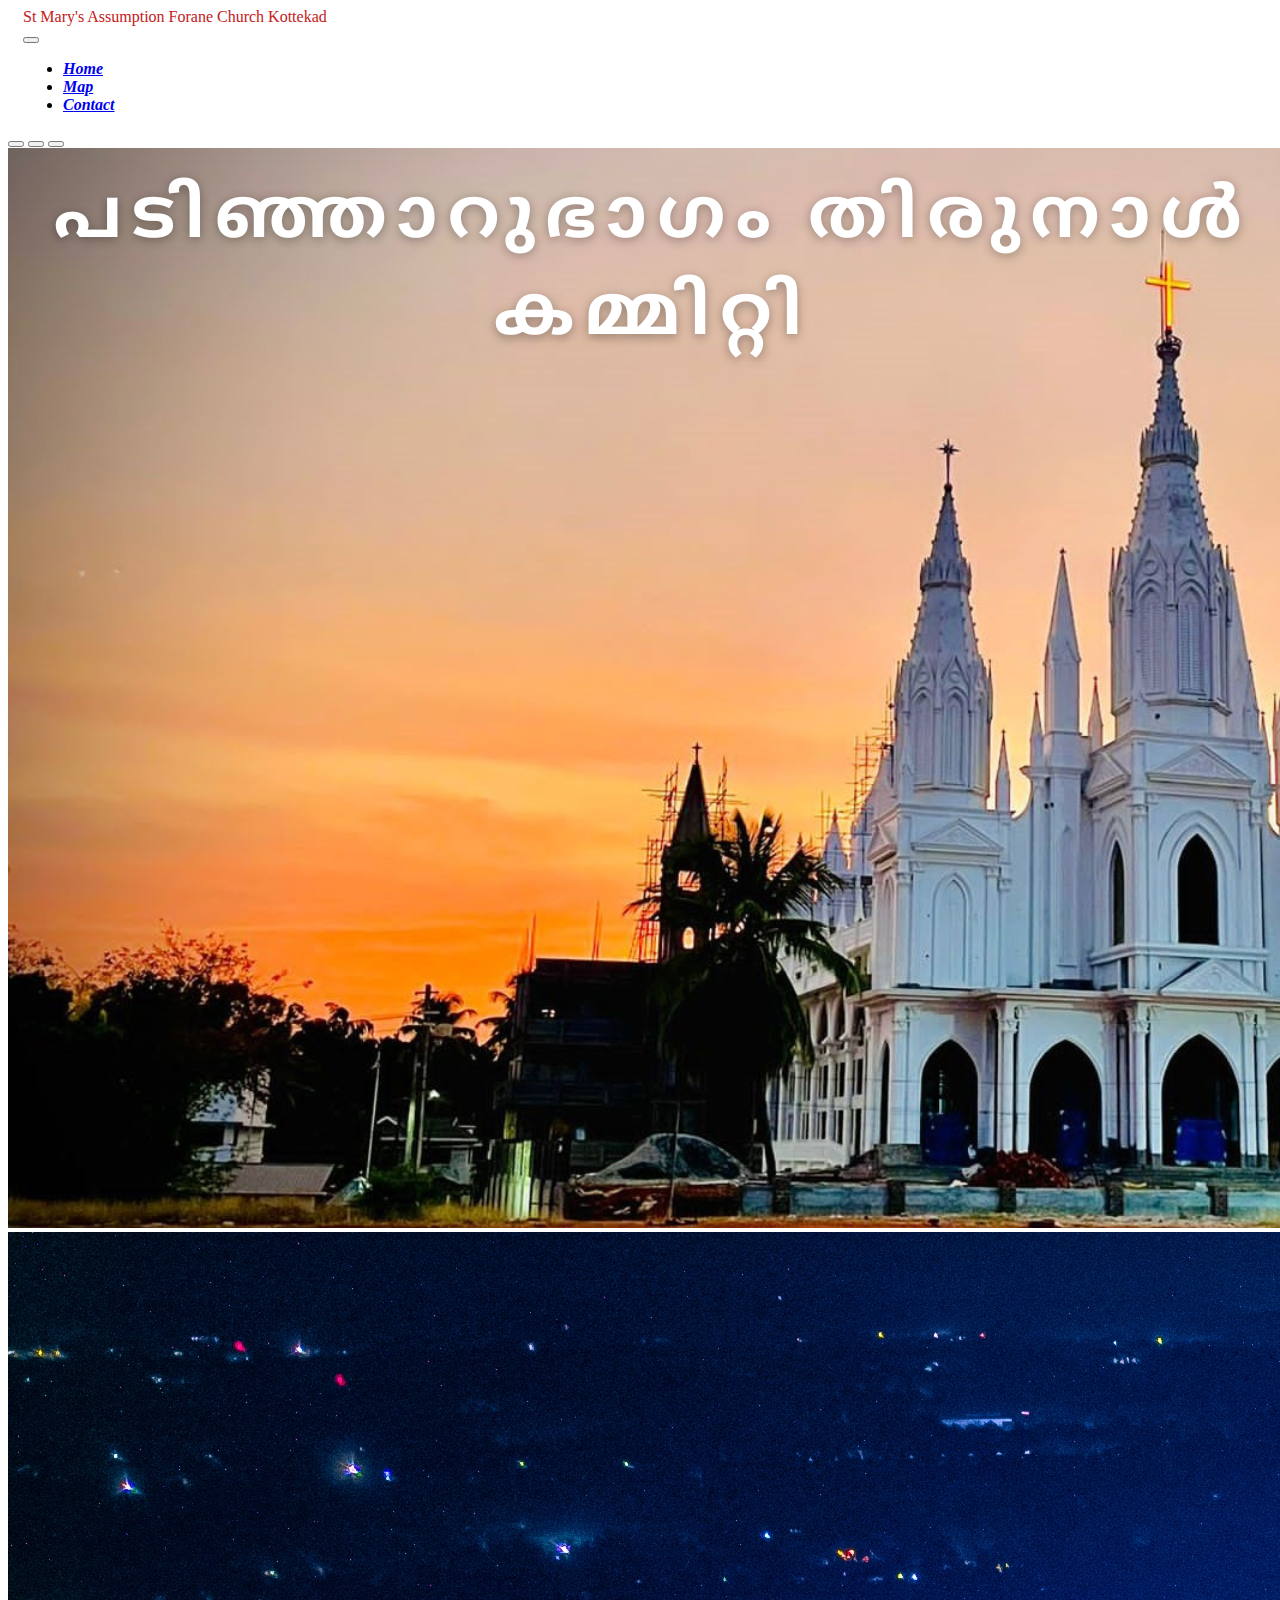
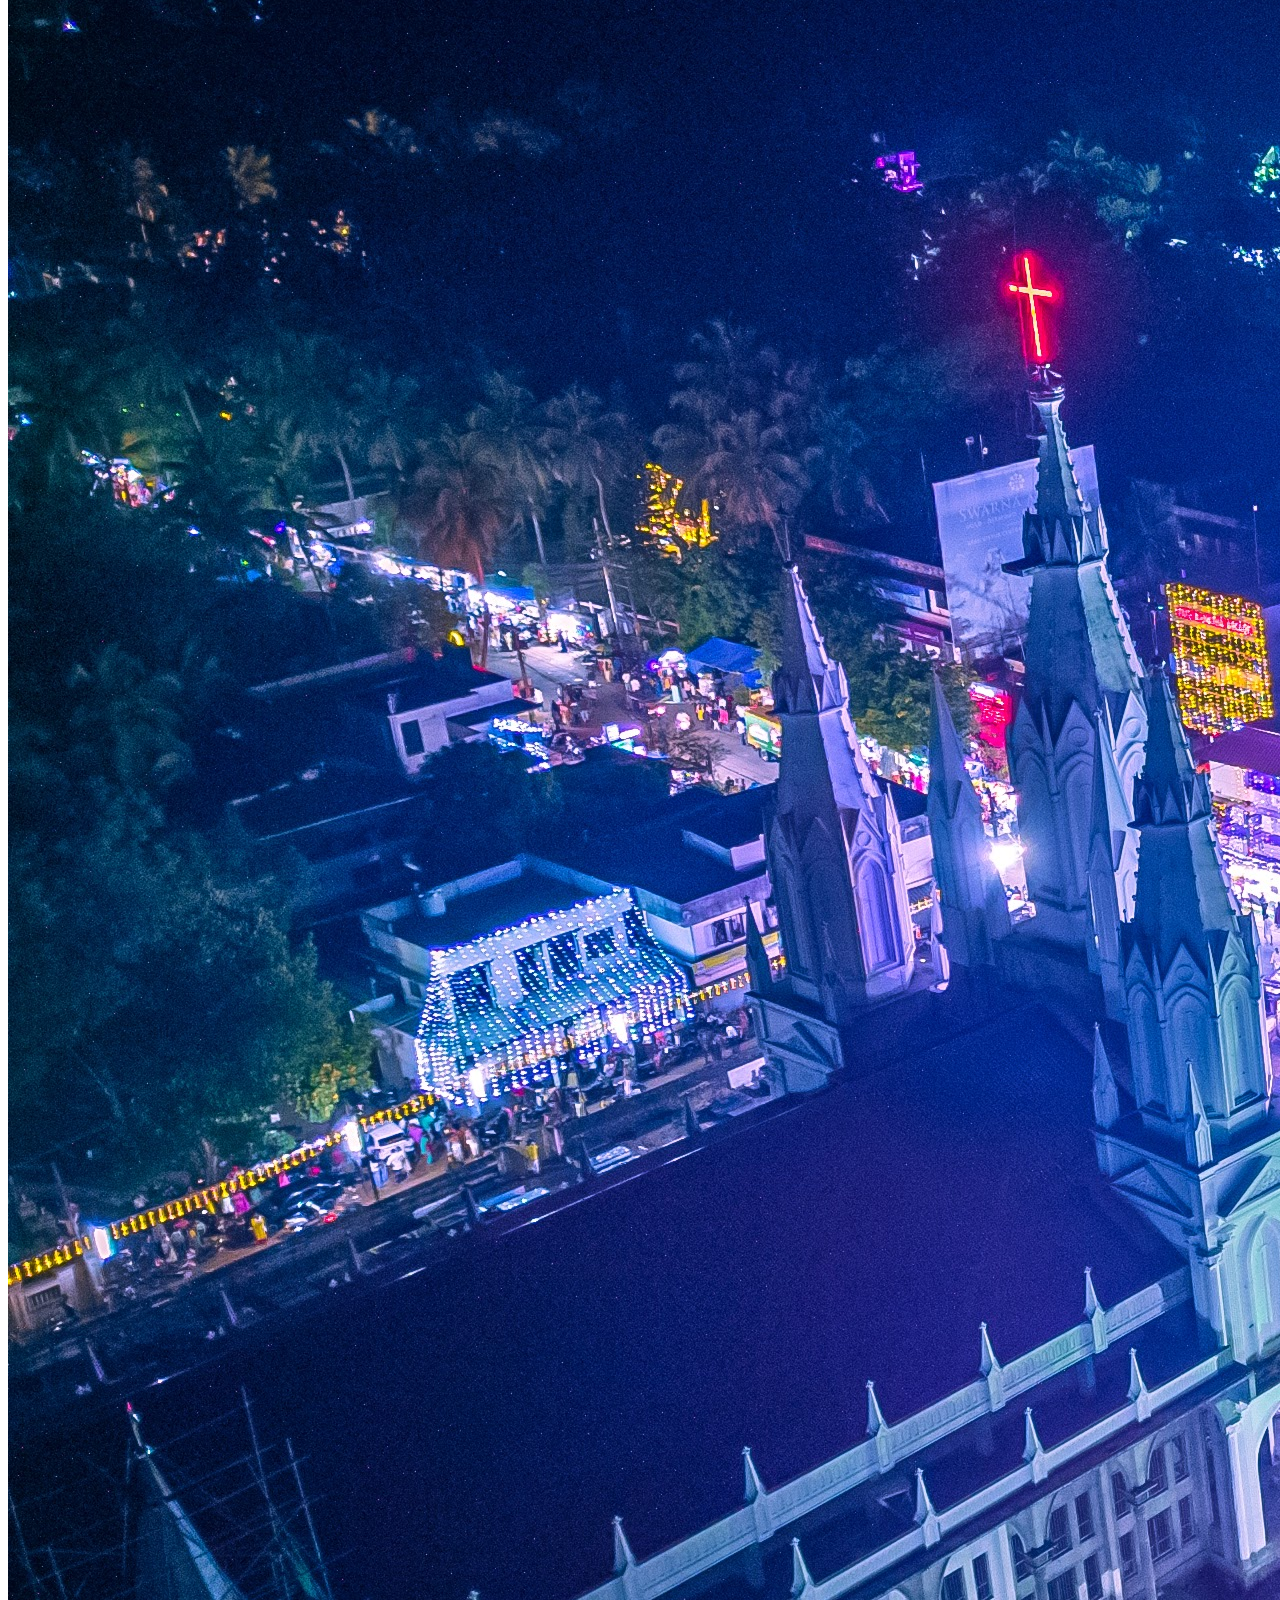
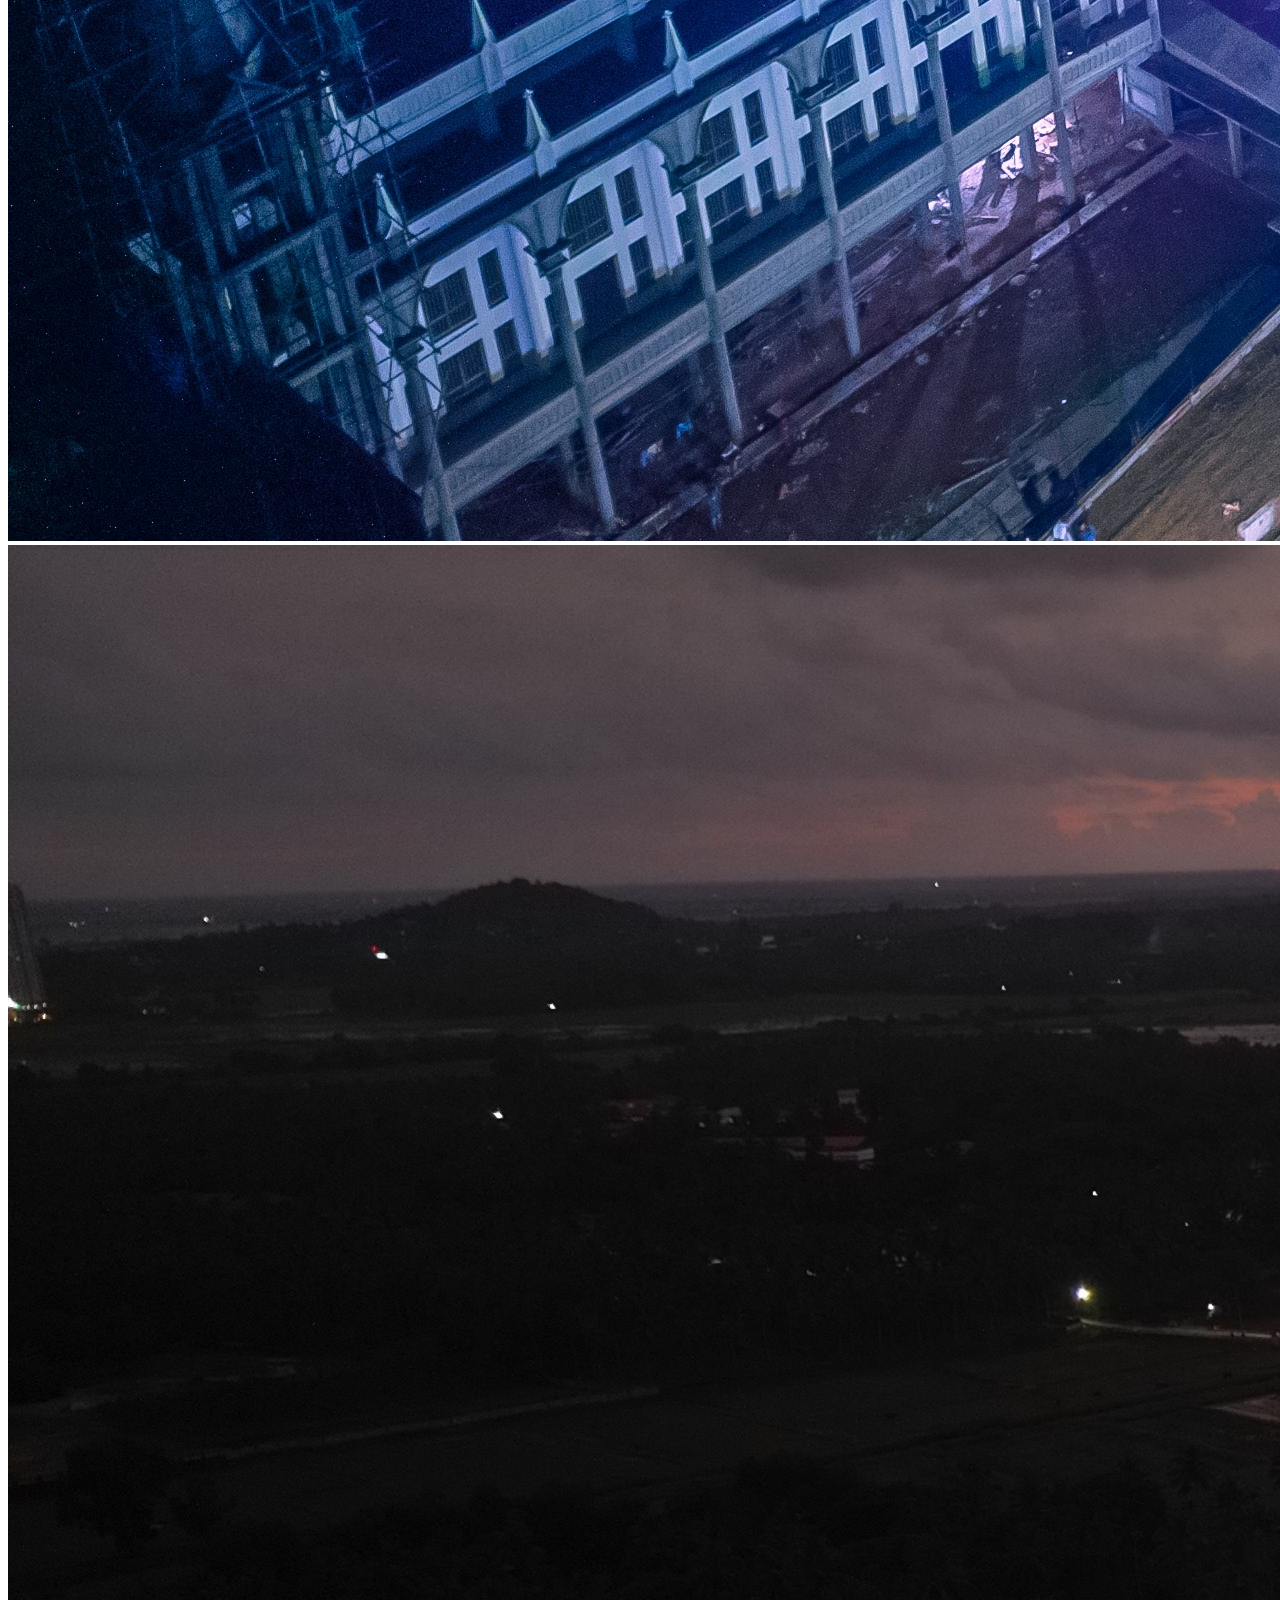
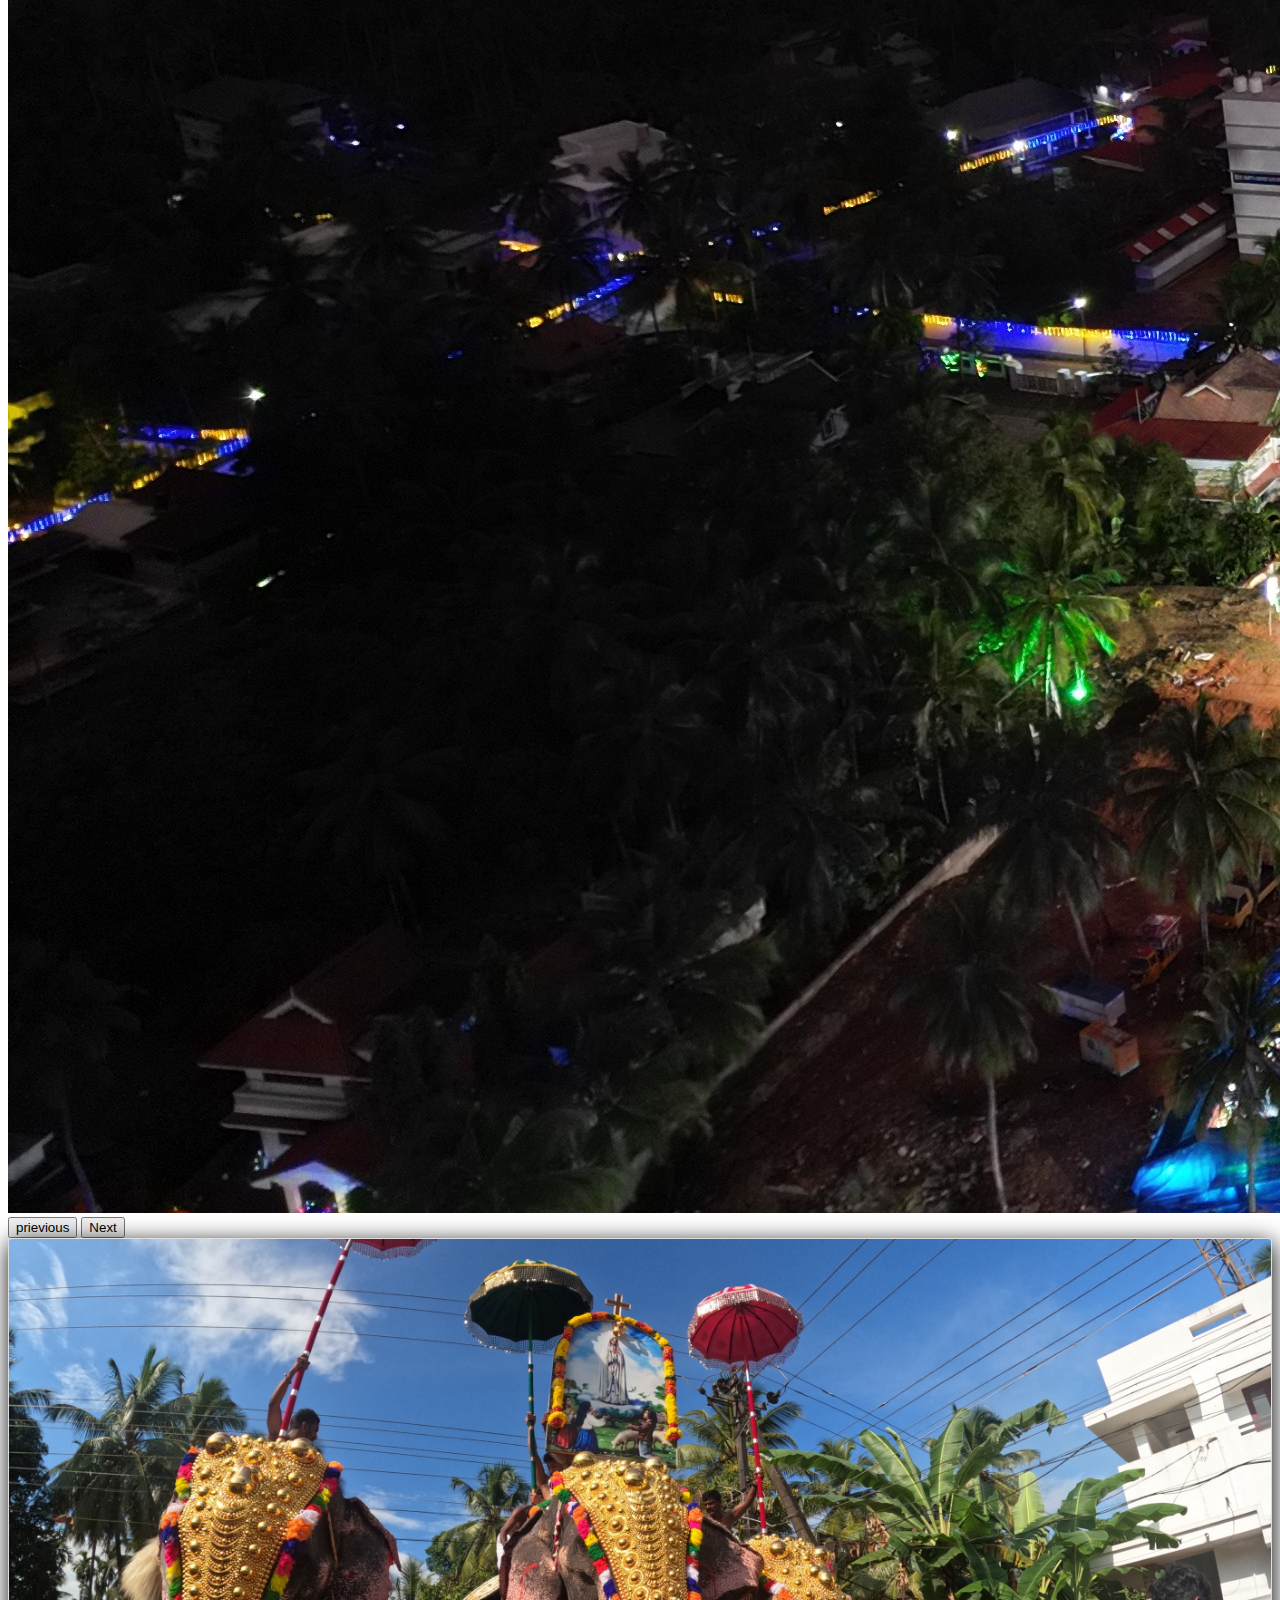
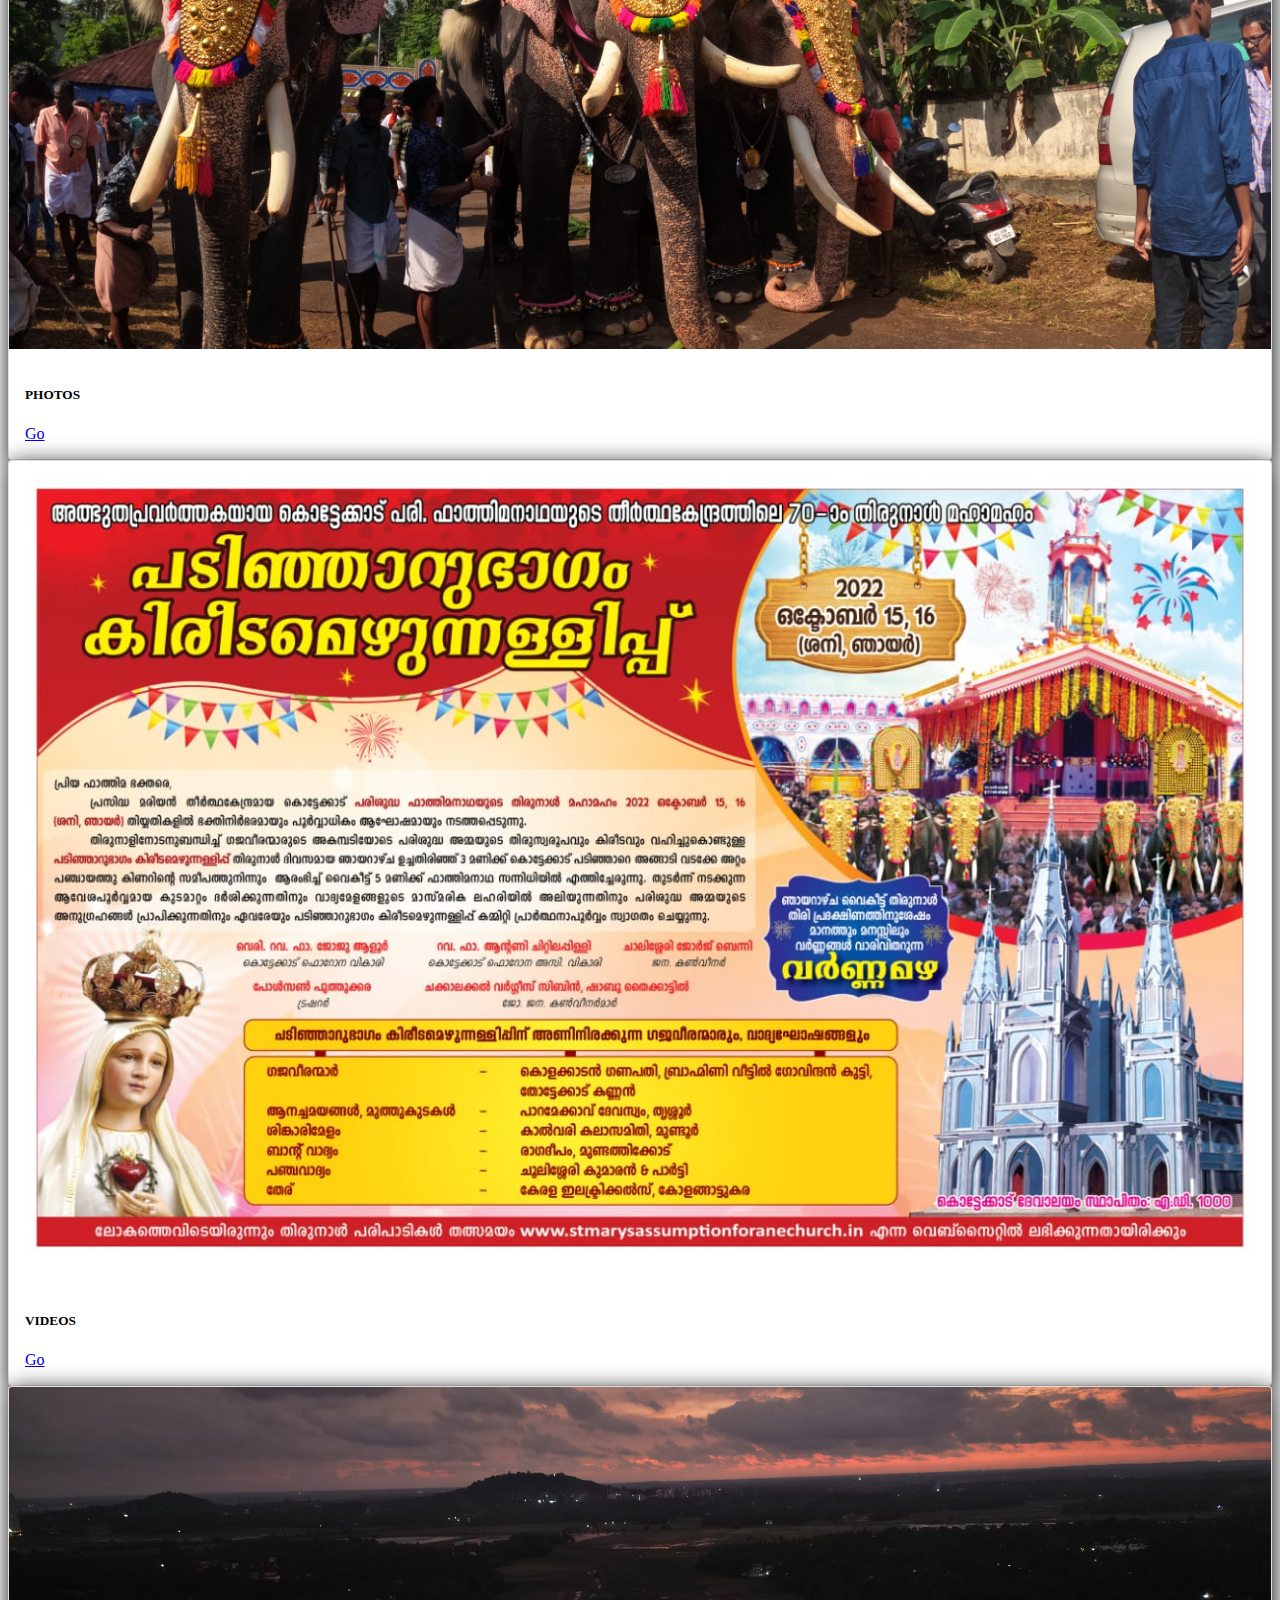
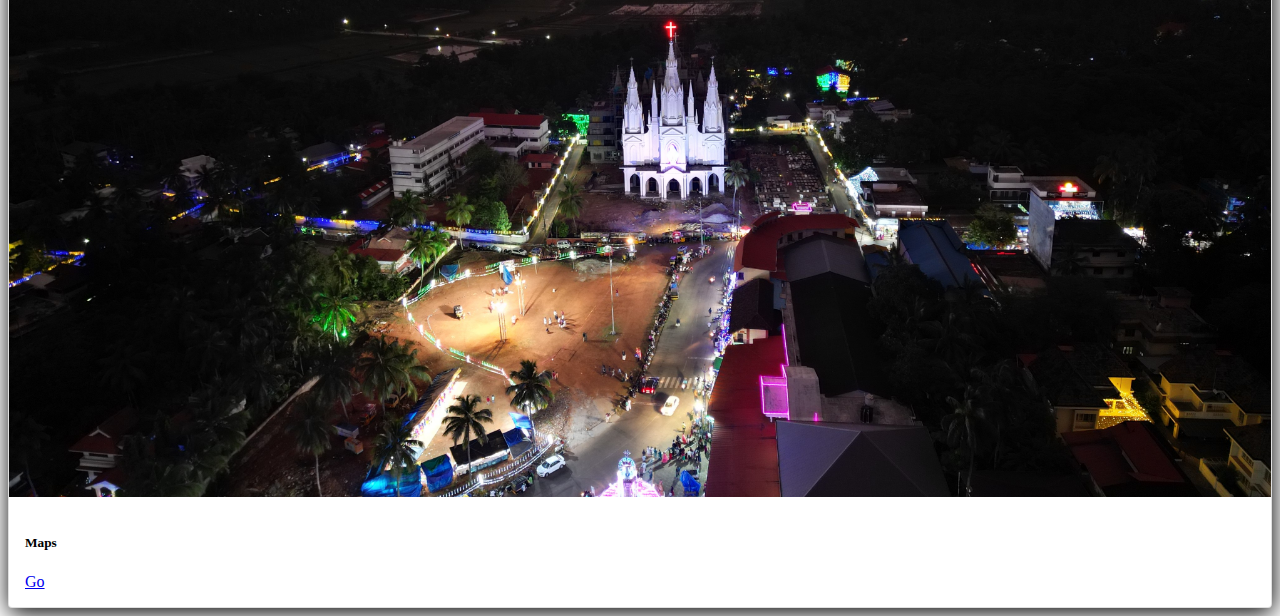
<file: index.html>
<!DOCTYPE html>
<html lang="en" style="scroll-behavior: smooth;">
<head>
    <meta charset="UTF-8">
    <meta http-equiv="X-UA-Compatible" content="IE=edge">
    <meta name="viewport" content="width=device-width, initial-scale=1.0">
    <title>St Mary's Assumption  Forane Church Kottekad</title>
    <link rel="icon" href="images/titleimg.jpeg" type="image/icon type" style="border-radius: 40px;">
    <link rel="stylesheet" href="style.css" type="text/css">
    <link href="https://cdn.jsdelivr.net/npm/bootstrap@5.0.2/dist/css/bootstrap.min.css" rel="stylesheet" integrity="sha384-EVSTQN3/azprG1Anm3QDgpJLIm9Nao0Yz1ztcQTwFspd3yD65VohhpuuCOmLASjC" crossorigin="anonymous">

</head>
<body>

<section class="sticky-top">
  <nav  class=" sticky-top navbar-expand-md " style="width: 100%;">
  <header  style="margin-left: 15px;">
    <div class="row bg-light shadow align-items-center justify-content-center ">
      <div class="col-md-6 col-9 col-lg-6 ">
            <span class="ms-auto  fw-bold" id="title-img" style="color: rgb(196, 32, 32);">St Mary's Assumption  Forane Church Kottekad</span>
      </div>
      <div class="col-md-6 col-3 col-lg-6 my-auto">
        <nav class="navbar navbar-expand-lg navbar-light bg-light  ">
          <div class="container-fluid ">
    
            <button class="navbar-toggler ms-auto mt-auto" type="button" data-bs-toggle="collapse" data-bs-target="#navbarNav" aria-controls="navbarNav" aria-expanded="false" aria-label="Toggle navigation" style="color: crimson;" >
              <span class="navbar-toggler-icon"></span>
            </button>
            <div class="collapse navbar-collapse" id="navbarNav">
              <ul id="nav" class="navbar-nav ms-auto ">
                <li class="nav-item">
                  <a class="nav-link active" aria-current="page" href="index.html">Home</a>
                </li>
                <li class="nav-item">
                  <a class="nav-link text-dark" href="https://goo.gl/maps/DadhycmBgYdjoQds5">Map</a>
                </li>
                <li class="nav-item">
                  <a class="nav-link text-dark" href="contact.html">Contact </a>
                </li>
                
              </ul>
            </div>
          </div>
        </nav>

      </div>
    </div>
    
  </header>
  </nav>
  </section>
<section>

<div class="continer align-items-center justify-content-center "> 
    <div class="row">
      <div id="carouselExampleCaptions" class="carousel slide" data-bs-ride="carousel">
        <div class="carousel-indicators">
          <button type="button" data-bs-target="#carouselExampleCaptions" data-bs-slide-to="0" class="active" aria-current="true" aria-label="Slide 1"></button>
          <button type="button" data-bs-target="#carouselExampleCaptions" data-bs-slide-to="1" aria-label="Slide 2"></button>
          <button type="button" data-bs-target="#carouselExampleCaptions" data-bs-slide-to="2" aria-label="Slide 3"></button>
        </div>
        <div class="carousel-inner">
          <div class="carousel-item active">
            <img src="images/പടിഞ്ഞാറുഭാഗം തിരുനാൾ കമ്മിറ്റി.png" class="d-block w-100" alt="...">
            <div class="carousel-caption ">
             
              
            </div>
          </div>
          <div class="carousel-item">
            <img src="images/image3.jpg" class="d-block w-100" alt="...">
            <div class="carousel-caption d-none d-md-block">
              
            </div>
          </div>
          <div class="carousel-item">
            <img src="images/DJI_0025 (1).JPG" class="d-block w-100" alt="...">
            <div class="carousel-caption d-none d-md-block">
            
              
            </div>
          </div>
        </div>
        <button class="carousel-control-prev" type="button" data-bs-target="#carouselExampleCaptions" data-bs-slide="prev">
          <span class="carousel-control-prev-icon" aria-hidden="true"></span>
          <span class="visually-hidden">prievious</span>
        </button>
        <button class="carousel-control-next" type="button" data-bs-target="#carouselExampleCaptions" data-bs-slide="next">
          <span class="carousel-control-next-icon" aria-hidden="true"></span>
          <span class="visually-hidden">Next</span>
        </button>
      </div>
    </div>
</section>

<section>

  <div class="continer align-items-center justify-content-center">
    <div class="row p-3">
      <div class="  col-md-4 col-12 p-5 ps-5">
        <div class="card " >
          <img src="images/GOPR2069.JPG" class="card-img-top" alt="...">
          <div class="card-body">
            <h5 class="card-title fw-lighter">PHOTOS</h5>
            <p class="card-text"></p>
            <a href="peruunal.html" class="btn btn-primary">Go</a>
          </div>
        </div>
      </div>

     
      <div class="col-md-4 col-12 p-5 ps-5">
        <div class="card " >
          <img src="images/notice.jpg" class="card-img-top" alt="...">
          <div class="card-body">
            <h5 class="card-title fw-lighter"> VIDEOS</h5>
            <p class="card-text"></p>
            <a href="events.html" class="btn btn-primary">Go</a>
          </div>
         </div> 
        </div>
         

            <div class="col-md-4 col-12 p-5 ps-5">
              <div class="card " >
                <img src="images/DJI_0025 (1).JPG" class="card-img-top" alt="...">
                <div class="card-body">
                  <h5 class="card-title fw-lighter">Maps</h5>
                  <p class="card-text"></p>
                  <a href="https://goo.gl/maps/DadhycmBgYdjoQds5" class="btn btn-primary">Go</a>
                </div>
               </div> 
              </div>
  


            </div>
            </div>
</section>


  
    
            
      

  

  

  
    <script src="https://cdn.jsdelivr.net/npm/bootstrap@5.0.2/dist/js/bootstrap.bundle.min.js" integrity="sha384-MrcW6ZMFYlzcLA8Nl+NtUVF0sA7MsXsP1UyJoMp4YLEuNSfAP+JcXn/tWtIaxVXM" crossorigin="anonymous"></script>
    <script src="https://cdn.jsdelivr.net/npm/@popperjs/core@2.9.2/dist/umd/popper.min.js" integrity="sha384-IQsoLXl5PILFhosVNubq5LC7Qb9DXgDA9i+tQ8Zj3iwWAwPtgFTxbJ8NT4GN1R8p" crossorigin="anonymous"></script>
<script src="https://cdn.jsdelivr.net/npm/bootstrap@5.0.2/dist/js/bootstrap.min.js" integrity="sha384-cVKIPhGWiC2Al4u+LWgxfKTRIcfu0JTxR+EQDz/bgldoEyl4H0zUF0QKbrJ0EcQF" crossorigin="anonymous"></script>
</body>
</html>
</file>
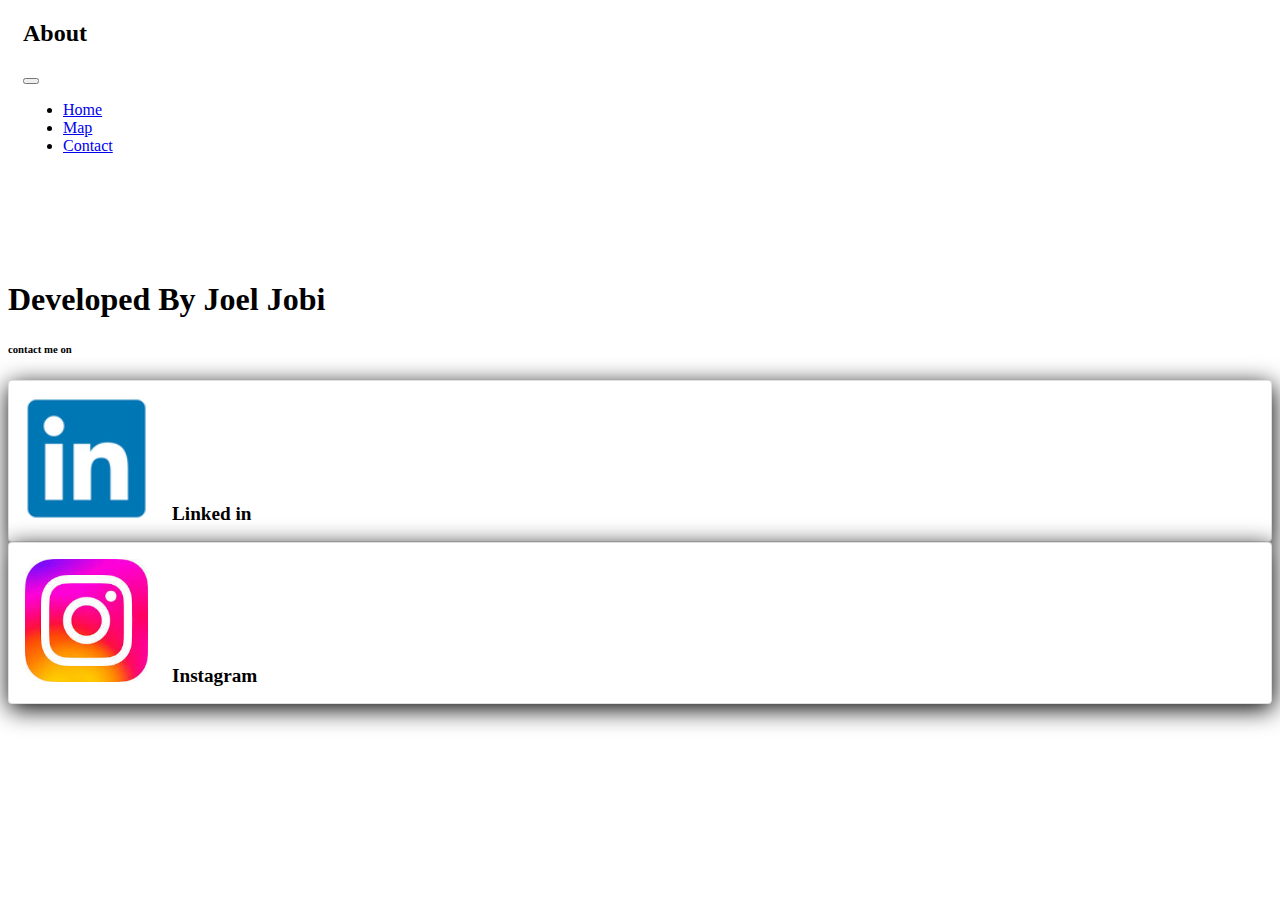
<file: contact.html>
<!DOCTYPE html>
<html lang="en" style="scroll-behavior: smooth;">
<head>
    <meta charset="UTF-8">
    <meta http-equiv="X-UA-Compatible" content="IE=edge">
    <meta name="viewport" content="width=device-width, initial-scale=1.0">
    <title>St Mary's Assumption Forane Church Kottekad</title>
    <link rel="icon" href="images/titleimg.jpeg" type="image/icon type" style="border-radius: 40px;">
    <link rel="stylesheet" href="style.css" type="text/css">

    <link href="https://cdn.jsdelivr.net/npm/bootstrap@5.0.2/dist/css/bootstrap.min.css" rel="stylesheet" integrity="sha384-EVSTQN3/azprG1Anm3QDgpJLIm9Nao0Yz1ztcQTwFspd3yD65VohhpuuCOmLASjC" crossorigin="anonymous">


   




  </head>
<body>
  <nav  class=" sticky-top navbar-expand-lg">
  <header style="margin-left: 15px; width:100%;">
    <div class="row bg-light shadow align-items-center justify-content-center ">
      <div class="col-md-6 col-9 col-lg-6 ">
            <h2 class="ms-auto " id="title-img">About </h2>
      </div>
      <div class="col-md-6 col-3 col-lg-6 my-4">
        <nav class="navbar navbar-expand-lg navbar-light bg-light">
          <div class="container-fluid ">
    
            <button class="navbar-toggler ms-auto mt-auto" type="button" data-bs-toggle="collapse" data-bs-target="#navbarNav" aria-controls="navbarNav" aria-expanded="false" aria-label="Toggle navigation" style="color: crimson;">
              <span class="navbar-toggler-icon"></span>
            </button>
            <div class="collapse navbar-collapse" id="navbarNav">
              <ul class="navbar-nav ms-auto ">
                <li class="nav-item">
                  <a class="nav-link active" aria-current="page" href="index.html">Home</a>
                </li>
                <li class="nav-item">
                  <a class="nav-link text-dark" href="https://goo.gl/maps/DadhycmBgYdjoQds5">Map</a>
                </li>
                <li class="nav-item">
                  <a class="nav-link text-dark" href="contact.html"> Contact </a>
                </li>
                
              </ul>
            </div>
          </div>
        </nav>

      </div>
    </div>
  </nav>
  </header>
  <body>

    <section calss=" " style="margin-top: 10%; width: 100%;">
    <div class="continer d-flex align-items-center flex-direction-column justify-content-center   ">
        <div class="row " >
            
                
                     <h1>Developed By Joel Jobi</h1>
                    
                    
                
            
    </div>
    </div>


</section>


<section style="width: 100%;">
  <div class="continer   d-flex align-items-center flex-direction-column justify-content-center">
    <div class="row ">

      <h6>contact me on</h6>
    </div>
  </div>


</section>


<section style="width: 100%;">

  
  <div class="continer p-5 ">
    <div class="row ">
      <div class="col-sm-6 mt-4">
        <div class="card">
       
      
          <div class="card-body">
          
          <a href="https://www.linkedin.com/in/joel-jobi-52a49923">  <img src="images/Linkedin.png" style="width: 10%;"></a>
            
            
            <a href="https://www.linkedin.com/in/joel-jobi-52a499230" style="text-decoration: none; margin-left: 20px; color: black; font-size: larger; font-weight: 700;" >Linked in</a>
          </div>
        </div></div>
                
  
    
      
        <div class="col-sm-6 mt-4">
          <div class="card">
         
        
            <div class="card-body">
            
            <a href="https://www.instagram.com/joe__2077_/">  <img src="images/instagram.jpeg" style="width: 10%;"></a>
              
              
              <a href="https://www.instagram.com/joe__2077_/" style="text-decoration: none; margin-left: 20px; color: black; font-size: larger; font-weight: 700;" >Instagram</a>
            </div>
          </div></div>
       
      
                  
</section>









  
  
  
  
  
  
  
    <script src="https://cdn.jsdelivr.net/npm/bootstrap@5.0.2/dist/js/bootstrap.bundle.min.js" integrity="sha384-MrcW6ZMFYlzcLA8Nl+NtUVF0sA7MsXsP1UyJoMp4YLEuNSfAP+JcXn/tWtIaxVXM" crossorigin="anonymous"></script>
    <script src="https://cdn.jsdelivr.net/npm/@popperjs/core@2.9.2/dist/umd/popper.min.js" integrity="sha384-IQsoLXl5PILFhosVNubq5LC7Qb9DXgDA9i+tQ8Zj3iwWAwPtgFTxbJ8NT4GN1R8p" crossorigin="anonymous"></script>
    <script src="https://cdn.jsdelivr.net/npm/bootstrap@5.0.2/dist/js/bootstrap.min.js" integrity="sha384-cVKIPhGWiC2Al4u+LWgxfKTRIcfu0JTxR+EQDz/bgldoEyl4H0zUF0QKbrJ0EcQF" crossorigin="anonymous"></script>
  
  
  </body>
  </html>
</file>
<file: style.css>
*body{
    width: 100%;
    margin: 0;
    padding: 0;
    user-select: none;
}





.logo{
    border-radius: 100%;
    
    width: 110px;
margin-left:21px ;
}
.brand-name{


    border-radius: 50px;
    margin-left: 10px;
    margin-top: 5px;

}
.card {
    position: relative;
    display: flex;
    flex-direction: column;
    overflow: hidden;
    min-width: 0;
    word-wrap: break-word;
    background-color: #fff;
    background-clip: border-box;
    border: 1px solid rgba(0,0,0,.125);
    border-radius: 0.25rem;
    box-shadow: 1px 5px 25px;
}



.card-body {
    flex: 1 1 auto;
    padding: 1rem 1rem;
}
 



.brand-name{
    width: 50%;
}


.gallery{

    margin: 60px 80px;
}
.gallery img{

    padding: 15px;
    width: 350px;
    transition: 1s;
    height: 250px;
    border-radius: 20px;

}

.gallery img:hover{

    transform: scale(1.1);
}
.gallery a{

    width: 500px;
}
.btn{
    justify-content: center;
    width: 120px;
    
    
    
}

.event img{
    width: 100%;
height: 100%;
}

#nav{
    font-style: italic;
    font-weight: bold;
}

#nav :hover{

    border-radius: 20px;
    color: #0088a9;
        font-weight: 90px;
        transition: all 0.3s ease 0s;
        font-weight: bold;
}
</file>
